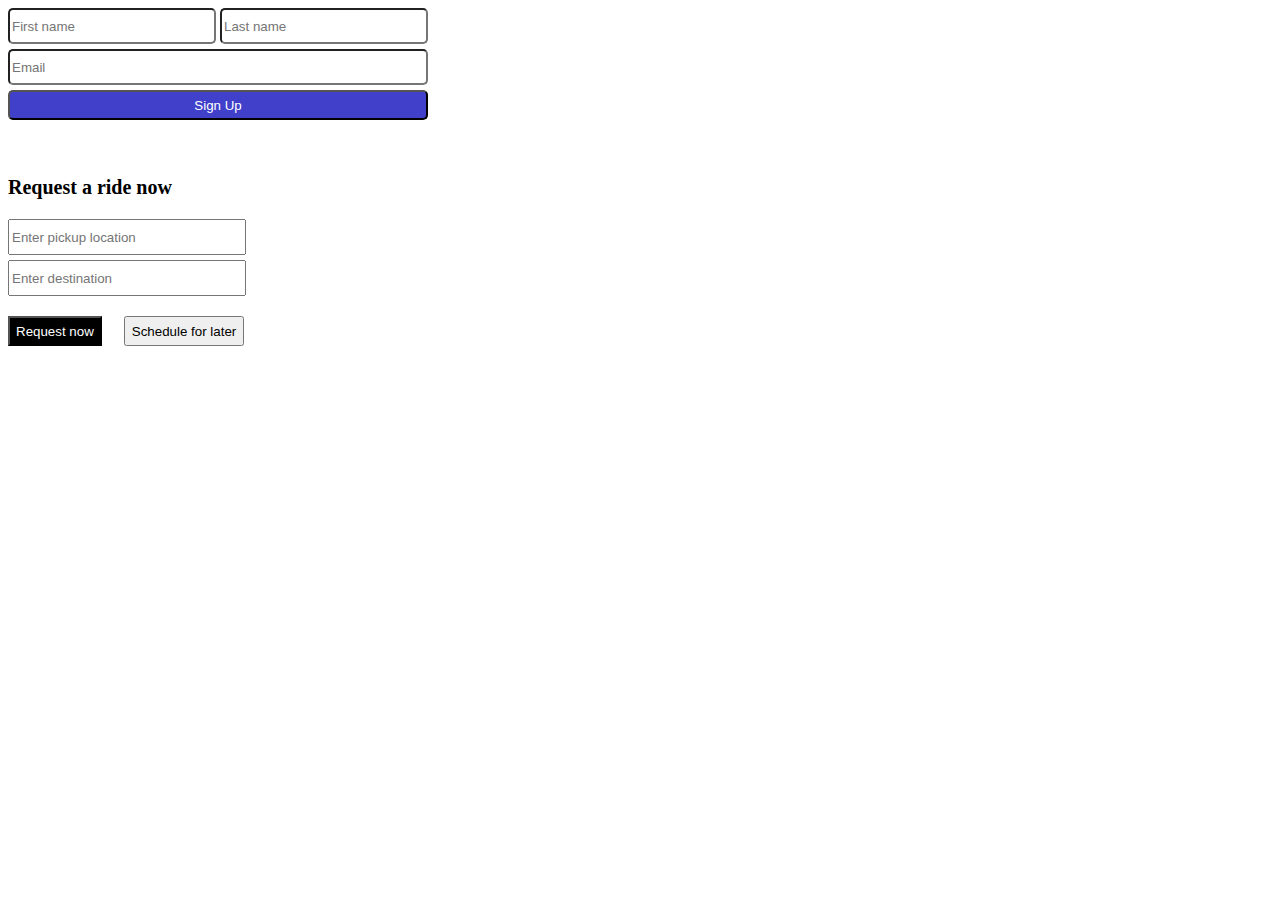
<file: display.html>
<!DOCTYPE html>
<html>
    <head>
        <title>
            Display Exercise
        </title>
        <style>
            .fname{
                width: 200px;height: 30px;
                border-radius: 5px;
            }
            .lname{
                width: 200px;height: 30px;
                border-radius: 5px;
            }
            .email{
                width: 412px;height: 30px;
                border-radius: 5px;
                margin-top: 5px;
                display: block;
            }
            .button{
                display:block;
                width: 420px;height: 30px;
                border-radius: 5px;
                margin-top: 5px;
                background-color: rgb(64, 64, 202);
                color: white;
                cursor: pointer;
            }
            .button:hover{
                background-color: green;
            }
            .title{
                font-size: 20px;
                font-weight: bold;
            }
            .pick,.dest{
                width: 230px;height: 30px;
                display: block;
                margin-bottom: 5px;
            }
            .req-but{
                background-color: black;
                color : white;
                height: 30px;margin-top: 15px;
                cursor: pointer;
            }
            .later-but{
               height: 30px;
               margin-top: 15px;margin-left: 18px;
               cursor: pointer;
            }
        </style>
    </head>
    <body>
        <input class="fname" type="text" placeholder="First name">
        <input class="lname" type="text" name="last name" id="1" placeholder="Last name">
        <input class="email" type="text" placeholder="Email">
        <button class="button">Sign Up</button><br><br>

        <p class="title">
            Request a ride now
        </p>
        <input class="pick" type="text" placeholder="Enter pickup location">
        <input class="dest" type="text" placeholder="Enter destination">
        <button class="req-but">
            Request now
        </button>
        <button class="later-but">
            Schedule for later
        </button>
    </body>
</html>
</file>
